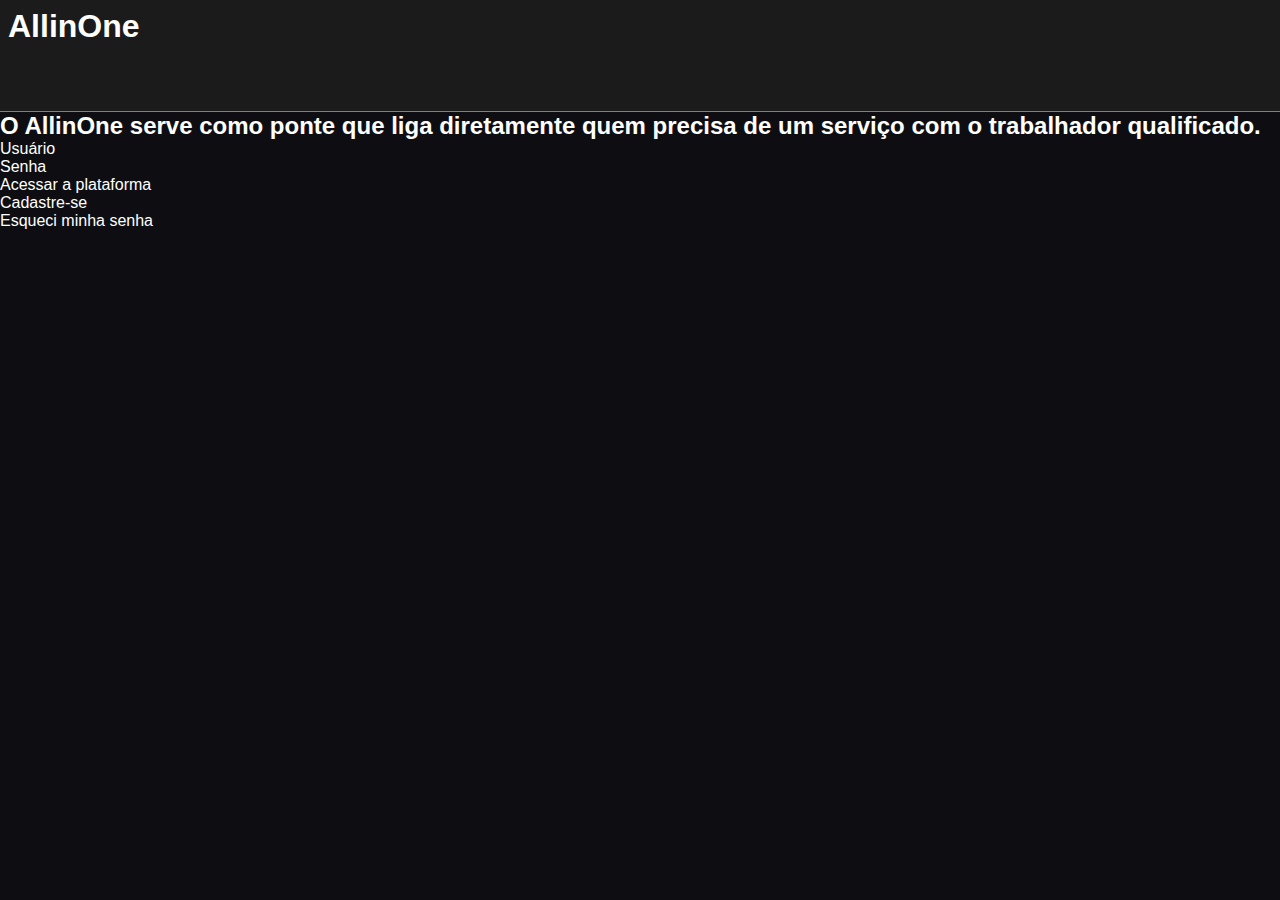
<file: 01-Login/Login.html>
<!DOCTYPE html>
<html lang="en">

<head>
    <meta charset="UTF-8">
    <meta http-equiv="X-UA-Compatible" content="IE=edge">
    <meta name="viewport" content="width=device-width, initial-scale=1.0">
    <link rel="stylesheet" href="../src/style.css">
    <link rel="stylesheet" href="../src/responsive.css">
    <link rel="stylesheet" href="../src/reset.css">
    <title>Allinone - entre ou cadastre-se</title>

</head>

<body>
    <header>
        <h1> AllinOne </h1>

    </header>
    <main>
        <h2> O AllinOne serve como ponte que liga diretamente quem precisa de um serviço com o trabalhador qualificado.
        </h2>


        <ol>
            <li>Usuário</li>
            <li>Senha</li>
        </ol>
        <ul>
            <li><a href="../index.html">Acessar a plataforma</a></li>
            <li><a href="../05-Cadastro/Cadastro.html"> Cadastre-se </a></li>
            <li><a href="">Esqueci minha senha</a></li>
        </ul>
    </main>
</body>

</html>
</file>
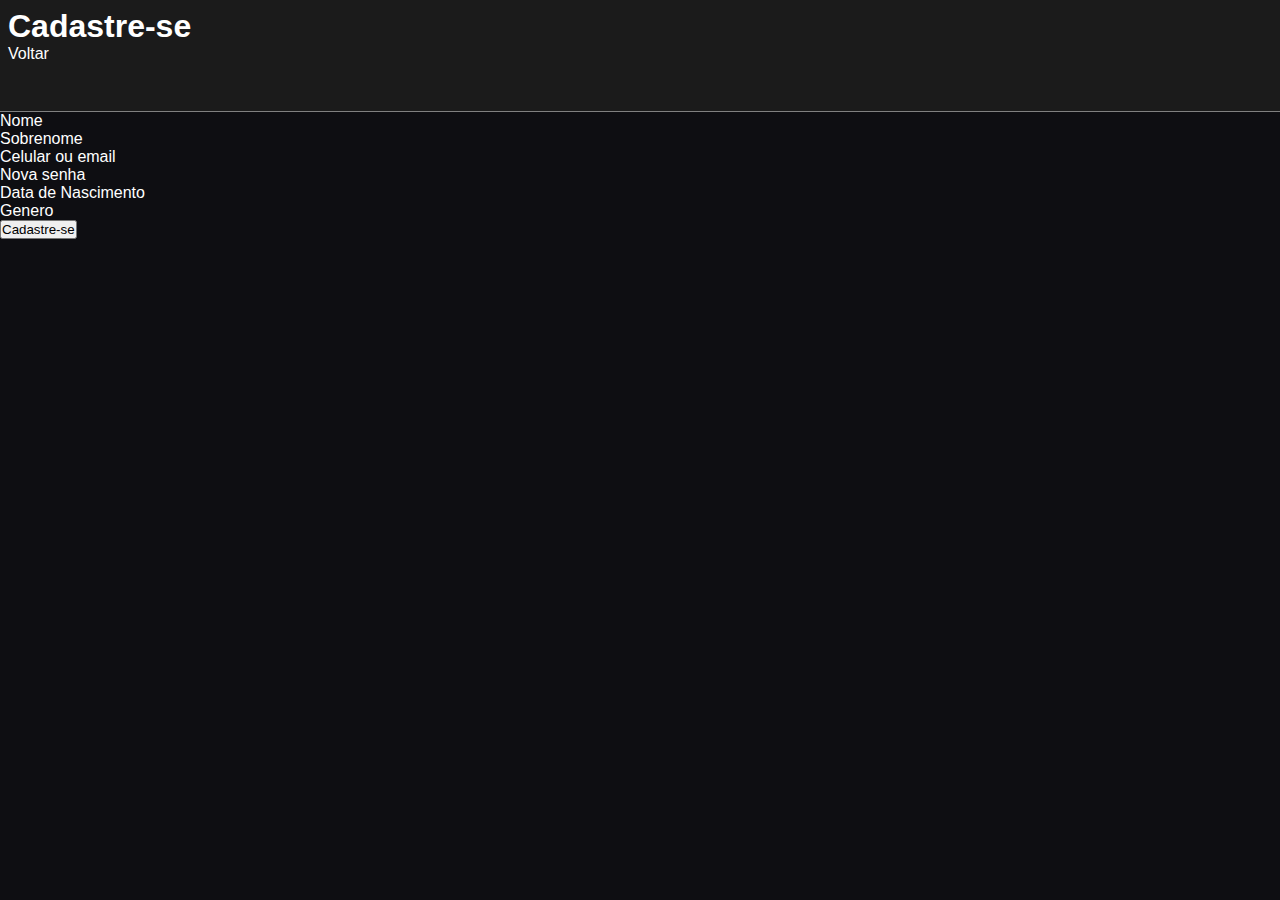
<file: 05-Cadastro/Cadastro.html>
<!DOCTYPE html>
<html lang="en">

<head>
    <meta charset="UTF-8">
    <meta http-equiv="X-UA-Compatible" content="IE=edge">
    <meta name="viewport" content="width=device-width, initial-scale=1.0">
    <link rel="stylesheet" href="../src/style.css">
    <link rel="stylesheet" href="../src/responsive.css">
    <link rel="stylesheet" href="../src/reset.css">
    <title>Área-de-Cadastro</title>
</head>

<body>
    <header>
        <h1>Cadastre-se</h1>
        <a href="../01-Login/Login.html">Voltar</a>
    </header>
    <main>
        <lo>
            <li>Nome</li>
            <li>Sobrenome</li>
            <li>Celular ou email</li>
            <li>Nova senha</li>
            <li>Data de Nascimento</li>
            <li>Genero</li>
<button>Cadastre-se</button>
        </lo>
    </main>
</body>

</html>
</file>
<file: src/style.css>
html {
    font-family: "Oxanium", 'Franklin Gothic Medium', 'Arial Narrow', Arial, sans-serif;
}

* a {
    text-decoration: none;
    color: white;
}

body {
    background-color: #0e0e12;
    color: white;
}

header {
    padding: 0.5rem 0.5rem 0rem 0.5rem;
    border-bottom: gray solid 1px;
    background-color: #1b1b1b;
    min-width: 320px;
    min-height: 112px;
    width: 100%;

    .pesquisa-perfil-notificacoes {
        justify-content: space-between;
        align-items: center;
        display: flex;
        max-height: 50px;
    }

    .pesquisa-perfil-notificacoes img {
        max-height: 50px;
        max-width: 50px;
        width: 4rem;
        height: 4rem;
    }

    .perfil-notificacoes {
        list-style-type: none;
        display: inline-flex;
        color: white;


    }

    .perfil-notificacoes li {
        padding: 0rem 1rem;
        scale: 150%;
    }

    .pesquisa {
        border-radius: 2rem;
        width: 15rem;
        height: 2rem;
        text-align: center;
        background-color: #1b1b1b;
        color: white;
    }

    .abas {
        margin-bottom: 0px;
        display: flex;
    }

    .abas li {
        padding: 1rem 0.5rem;
        text-align: center;
        min-width: 100px;
    }

    .abas .selecionado {
        background-color: rgb(44, 43, 43);
        border-radius: 1rem 1rem 0rem 0rem;
    }

    .abas li:hover {
        background-color: rgb(44, 43, 43);
        cursor: pointer;
        border-radius: 1rem 1rem 0rem 0rem;
        border-bottom: solid #ffffff;
    }
}

main {

    .secoes {
        background-color: #1b1b1b;
        margin: 2rem auto;
        padding: 1rem;
        border-radius: 1rem;
        min-height: 10rem;
        max-width: 700px;

    }

    .titulo-secoes {
        margin: 0px;
    }

    .profissoes {

        padding: 0.5rem;
        display: flex;
        flex-direction: column;

    }

    .profissoes button {
        margin: 10px;
    }

    .profissoes li {
        padding: 1rem;
        text-align: start;

    }

    .quest {
        display: flex;
        margin: 1rem;
        flex-wrap: wrap;
        max-height: 100%;
        justify-content: center;
    }

    .quest li{
        background-color: rgb(44, 43, 43);
        border-radius: 1rem;
        height: 150px;
        width: 150px;
        margin: 1rem;
        padding-top: 0.2rem;
        display: flex;
        flex-direction: column;
        align-items: center;
        
    }
}

footer {
    background-color: #1b1b1b;
    height: 10rem;
}
</file>
<file: src/responsive.css>
@media (max-width:500px) {
    .pesquisa {
        max-width: 10rem;
    }

    .abas {
        flex-direction: column;
        margin: 0 auto;
    }

    .aba {
        border-bottom: gray solid 1px;
    }

    main {
        .secoes {
            margin: 1rem;
        }
    }

}
</file>
